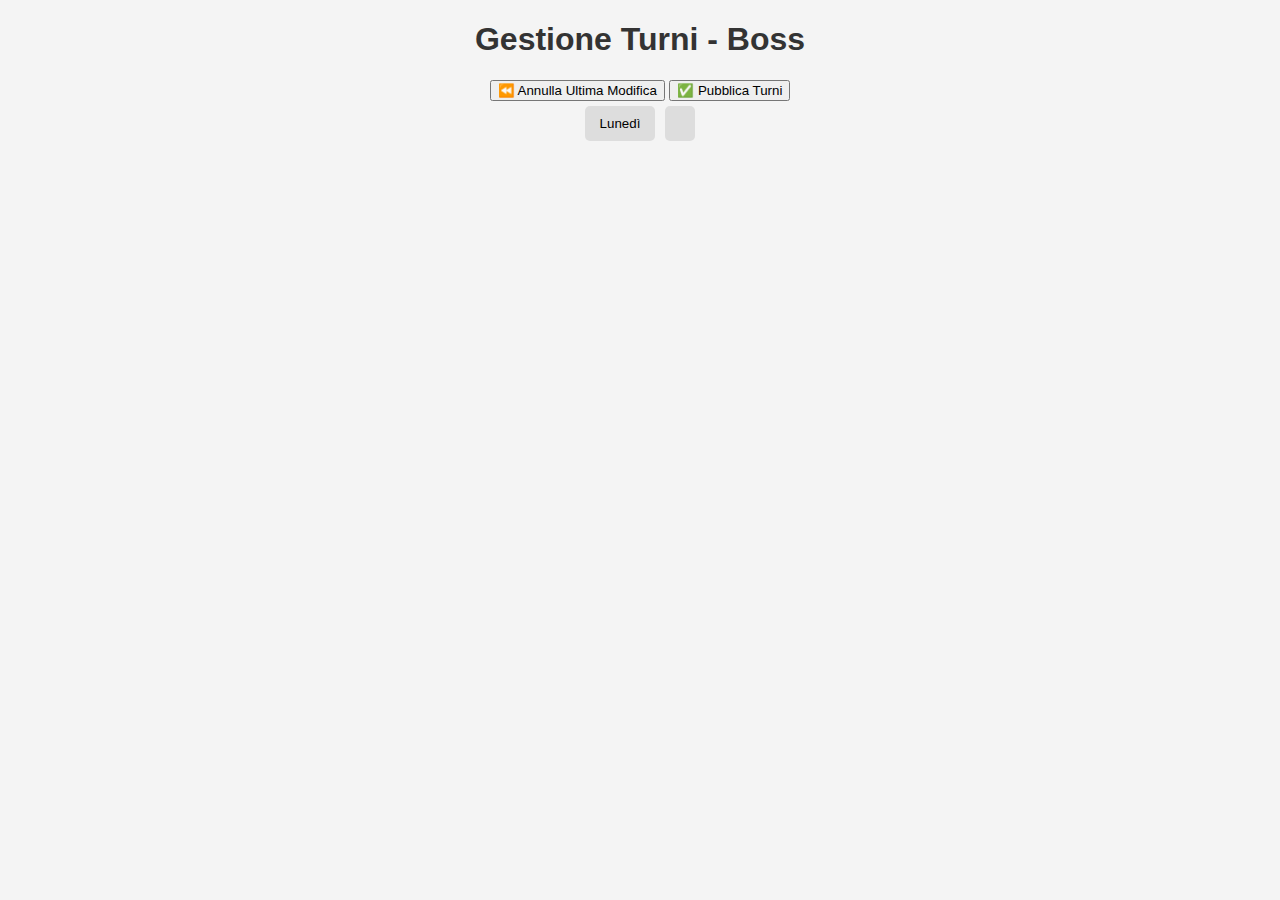
<file: boss.html>
<!DOCTYPE html>
<html lang="it">
<head>
    <meta charset="UTF-8">
    <meta name="viewport" content="width=device-width, initial-scale=1.0">
    <title>HBM Hotel - Boss Panel</title>
    <link rel="stylesheet" href="styles.css">
</head>
<body>

    <h1>Gestione Turni - Boss</h1>

    <button id="annulla-btn">⏪ Annulla Ultima Modifica</button>
    <button id="pubblica-btn">✅ Pubblica Turni</button>

    <div id="giorni-container">
        <button class="giorno-btn" data-giorno="Lunedì">Lunedì</button>
        <button class="giorno-btn" data-giorno="Martedì">
<script src="boss.js"></script>
</file>
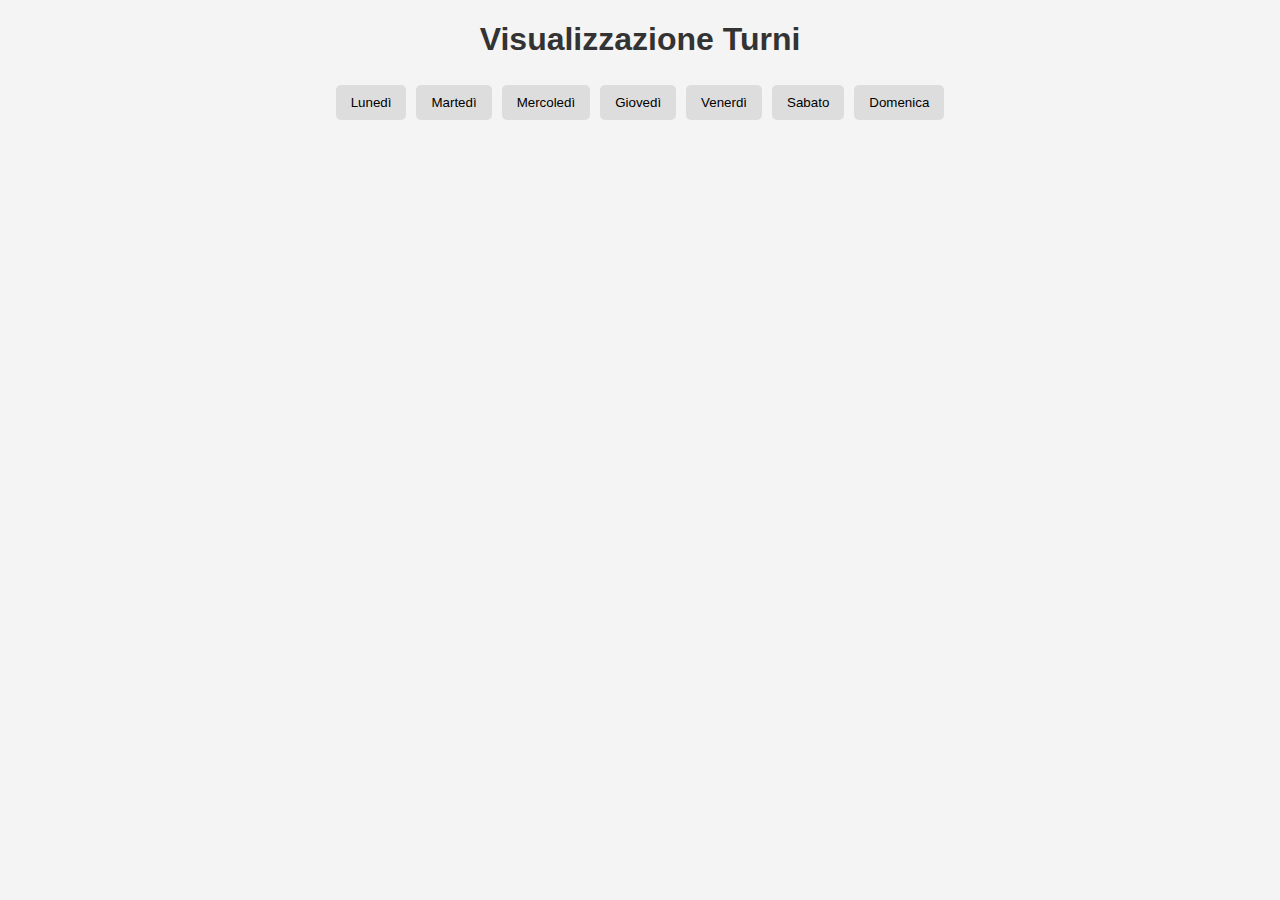
<file: visualizzazione.html>
<!DOCTYPE html>
<html lang="it">
<head>
    <meta charset="UTF-8">
    <meta name="viewport" content="width=device-width, initial-scale=1.0">
    <title>HBM Hotel - Visualizzazione Turni</title>
    <link rel="stylesheet" href="styles.css">
</head>
<body>

    <h1>Visualizzazione Turni</h1>

    <div id="giorni-container">
        <button class="giorno-btn" data-giorno="Lunedì">Lunedì</button>
        <button class="giorno-btn" data-giorno="Martedì">Martedì</button>
        <button class="giorno-btn" data-giorno="Mercoledì">Mercoledì</button>
        <button class="giorno-btn" data-giorno="Giovedì">Giovedì</button>
        <button class="giorno-btn" data-giorno="Venerdì">Venerdì</button>
        <button class="giorno-btn" data-giorno="Sabato">Sabato</button>
        <button class="giorno-btn" data-giorno="Domenica">Domenica</button>
    </div>

    <div id="turni-container"></div>

    <script src="visualizzazione.js"></script>
</body>
</html>
</file>
<file: styles.css>
body {
    font-family: Arial, sans-serif;
    text-align: center;
    background-color: #f4f4f4;
}

h1 {
    color: #333;
}

#giorni-container {
    display: flex;
    justify-content: center;
    margin-bottom: 10px;
    overflow-x: auto;
    white-space: nowrap;
}

.giorno-btn {
    background-color: #ddd;
    border: none;
    padding: 10px 15px;
    margin: 5px;
    cursor: pointer;
    border-radius: 5px;
}

.giorno-btn.active {
    background-color: #0074D9;
    color: white;
}

#turni-container {
    display: flex;
    flex-wrap: wrap;
    justify-content: center;
    margin-top: 20px;
}

/* Stili delle schede dei turni */
.turno-card {
    width: 320px;
    padding: 15px;
    margin: 10px;
    border-radius: 10px;
    box-shadow: 2px 2px 10px rgba(0, 0, 0, 0.2);
    cursor: grab;
    user-select: none;
}

/* Colori definitivi per i reparti */
.turno-card.reception { background-color: #0074D9; color: white; }
.turno-card.bar-attico { background-color: #1ABC9C; color: white; }
.turno-card.bar-strada { background-color: #006400; color: white; }
.turno-card.pulizie { background-color: #FFD700; color: black; }
.turno-card.cucina { background-color: #8E44AD; color: white; }

.turno-card h2 {
    margin: 5px 0;
}

.turno-card ul {
    list-style-type: none;
    padding: 0;
}
</file>
